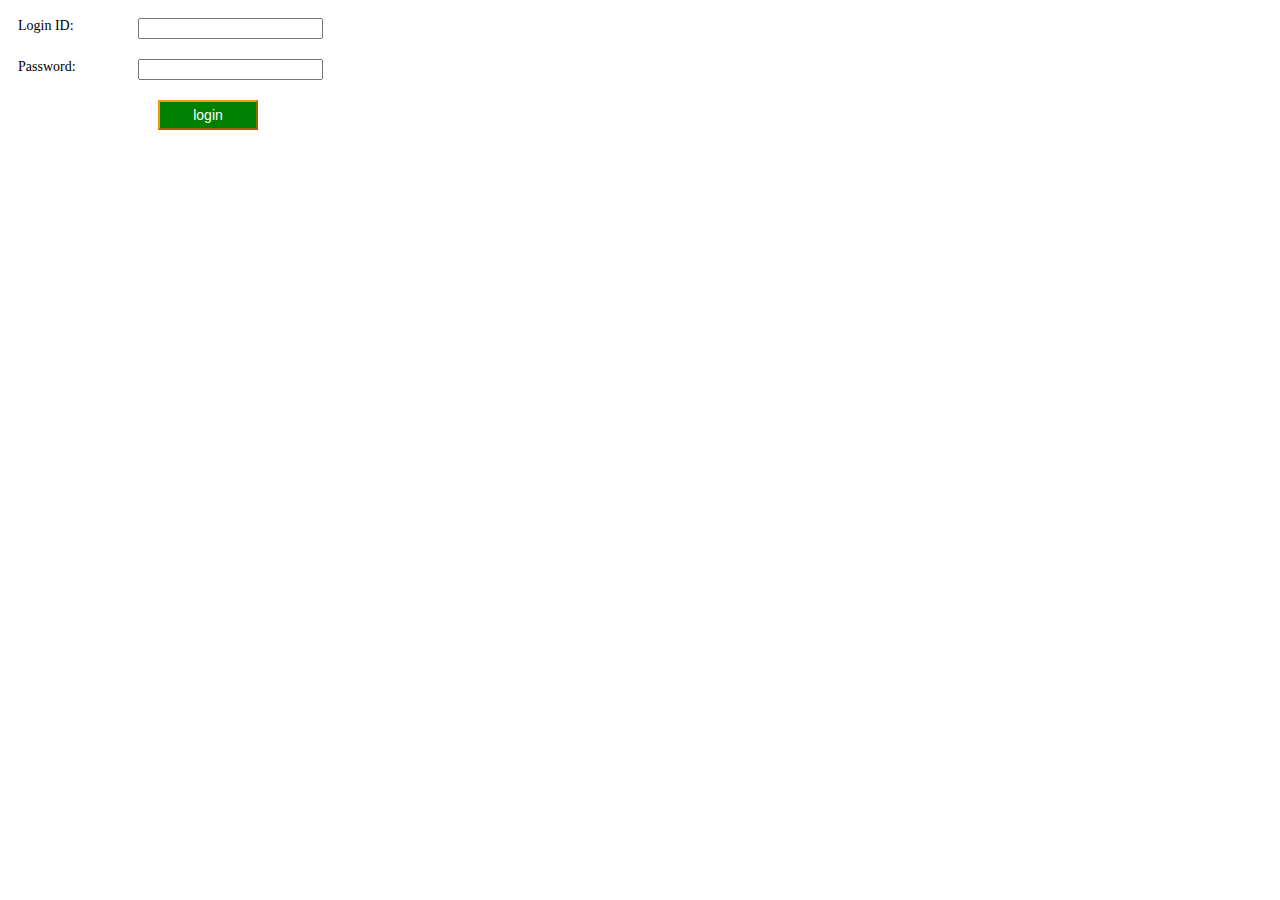
<file: blog_cookie/login_form.html>
<html>
<head>
<link rel="stylesheet" href="style.css">
</head>
<body>

<form action="login_action.jsp">
<label>Login ID:</label><input name="user" /><br>
<label>Password:</label> <input name="pass" type="password" /><br>
<input type="submit" value="login"/>
</form>

</body>
</html>
</file>
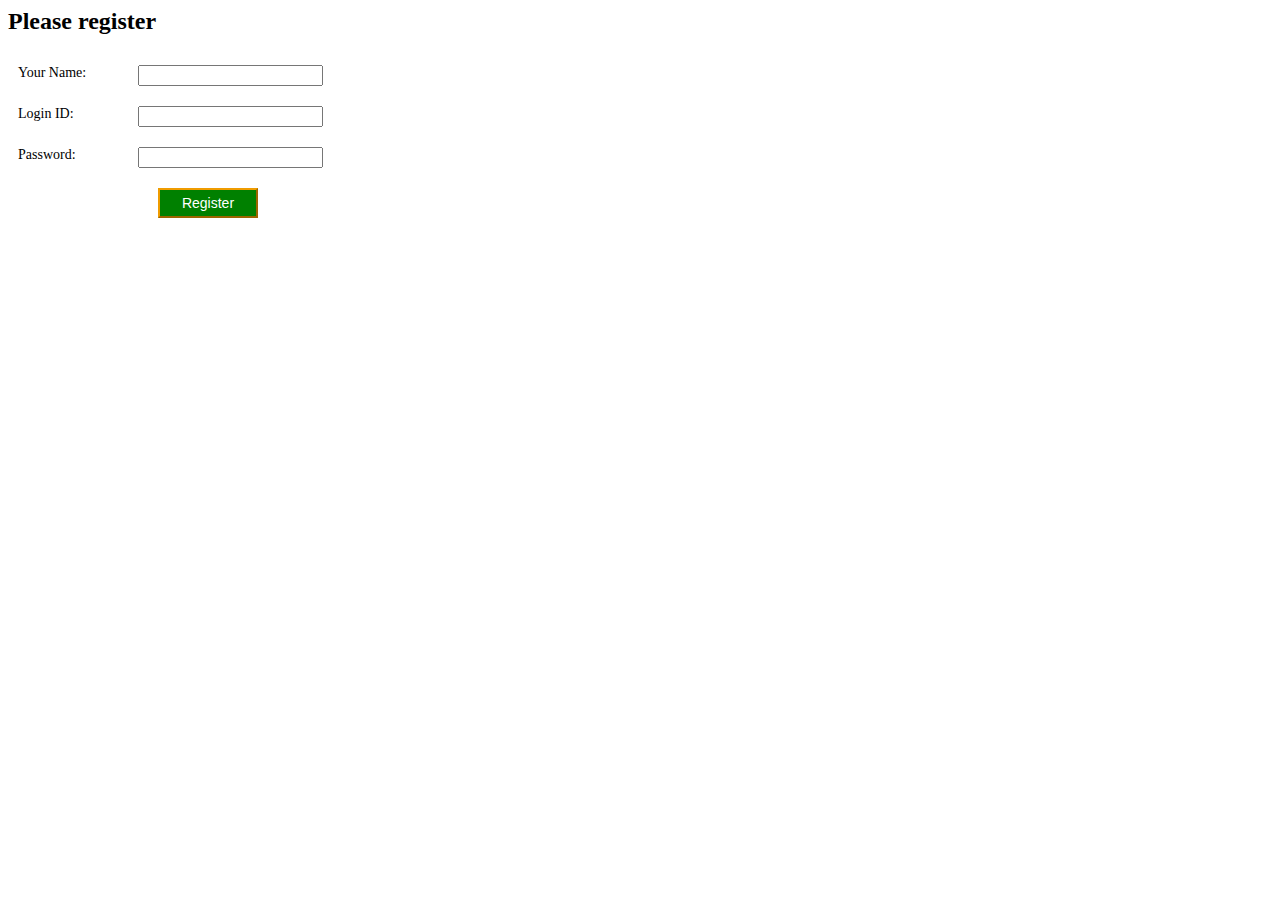
<file: blog_cookie/register_form.html>
<html>
<head>
<link rel="stylesheet" href="style.css">
</head>
<body>
<h1My Information Security Blog</h1>
<h2>Please register</h2>
<form action="register_action.jsp">
<label>Your Name:</label><input name="fullname" /><br>
<label>Login ID:</label><input name="user" /><br>
<label>Password:</label> <input name="pass" type="password" /><br>

<input type="submit" value="Register"/>
</form>

</body>
</html>
</file>
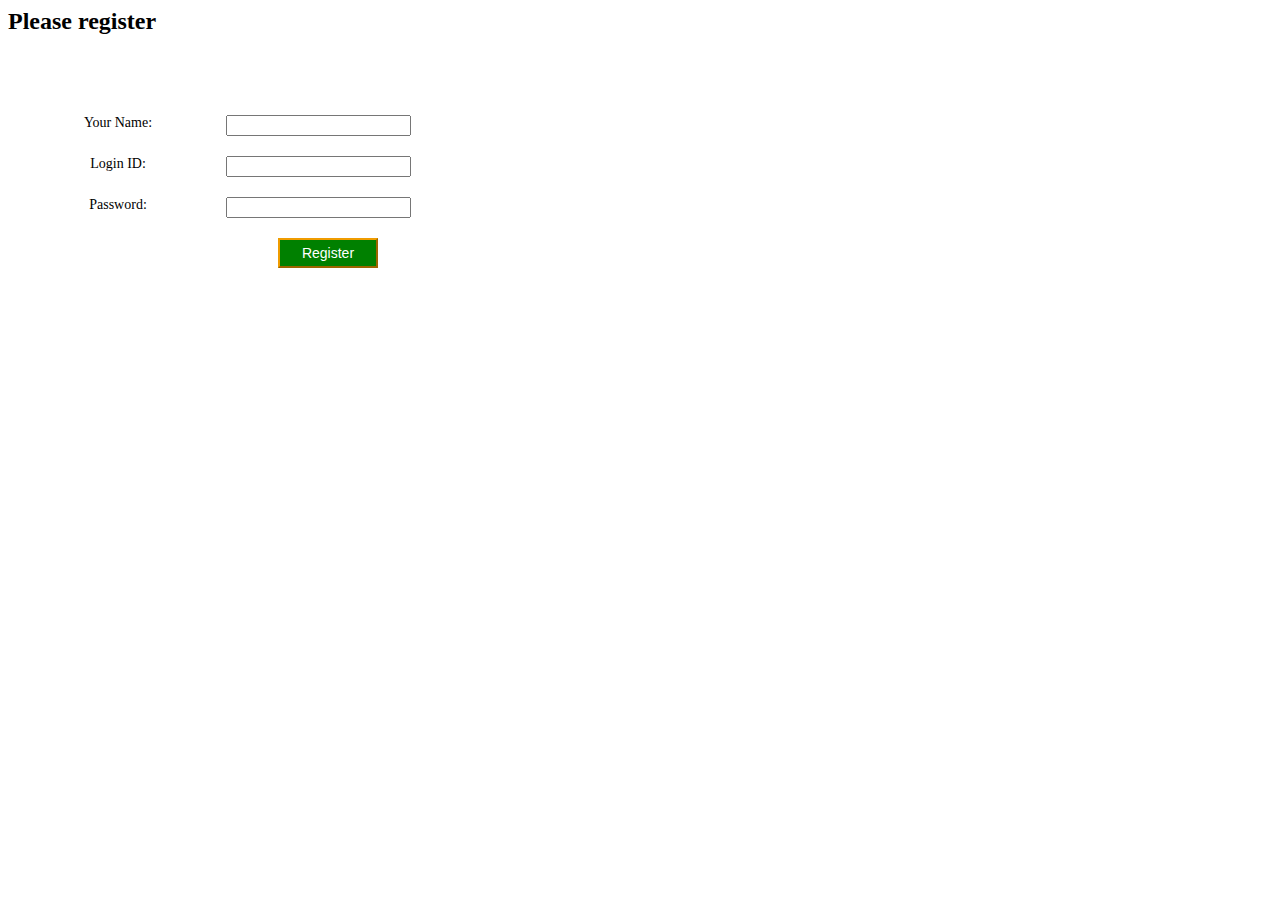
<file: first_blog/register_form.html>
<html>
<head>
<link rel="stylesheet" href="style.css">
</head>
<body>
<h1My Information Security Blog</h1>
<h2>Please register</h2>
<form action="register_action.jsp">
<label>Your Name:</label><input name="fullname" /><br>
<label>Login ID:</label><input name="user" /><br>
<label>Password:</label> <input name="pass" type="password" /><br>
<!-- problem of this form is: not having capure if you are computer or not -->
<!-- meaning, not preventing denaial attack --> 

<input type="submit" value="Register"/>
</form>

</body>
</html>
</file>
<file: blog_cookie/style.css>
input {
	margin:10px;
}

label {
	float:left;
	width: 100px;
	font-size:14px;
	margin:10px;
}

input[type=submit] { 
	background-color: green; 
	color: white;
	border: 2px outset #EF9C00; 
	font-size:14px;
	width: 100px;
	padding: 5px;
	margin-left:150px;
}

.blogitem {
	background-color: lightgreen;
	border: 2px outset #EF9C00;
	border-radius: 10px;
	margin:5px;
	padding: 10px;
}
</file>
<file: first_blog/style.css>
input {
	margin:10px;
}

label {
	float:left;
	width: 100px;
	font-size:14px;
	margin:10px;
}

input[type=submit] { 
	background-color: green; 
	color: white;
	border: 2px outset #EF9C00; 
	font-size:14px;
	width: 100px;
	padding: 5px;
	margin-left:150px;
}

form {
	width: 400px;
	padding:50px;
    display: inline-block;
    text-align: center;		
}

.blogitem {
	background-color: lightgreen;
	border: 2px outset #EF9C00;
	border-radius: 10px;
	margin:5px;
	padding: 10px;
}
</file>
